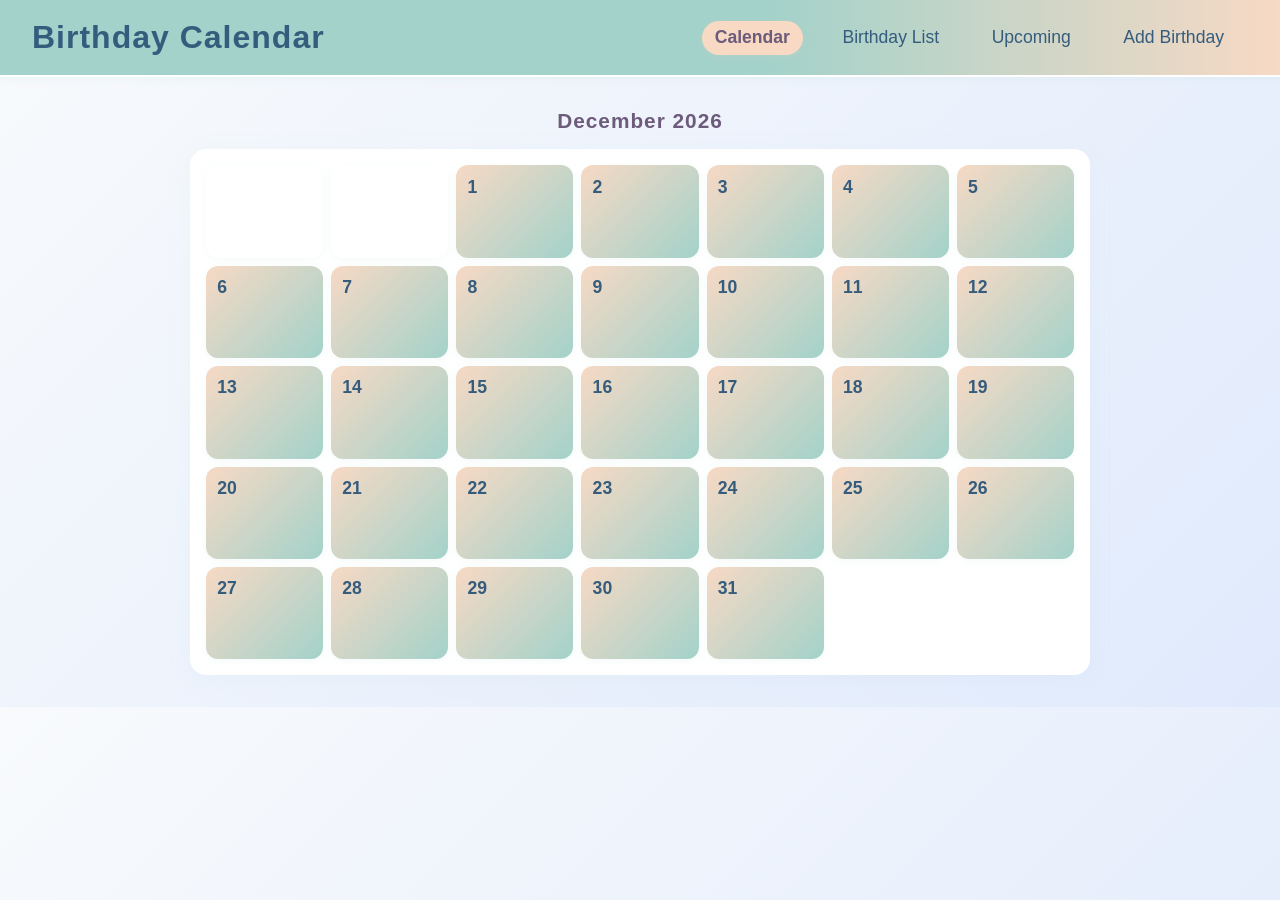
<file: cal.html>
<!DOCTYPE html>
<html lang="en">
<head>
  <meta charset="UTF-8" />
  <meta name="viewport" content="width=device-width, initial-scale=1.0" />
  <title>Birthday Calendar App</title>
  <style>
    body {
        font-family: 'Inter', 'Segoe UI', Arial, sans-serif;
        background: linear-gradient(135deg, #f8fafc 0%, #e0eafc 100%);
        margin: 0;
        padding: 0;
        color: #444;
    }
    header {
        background: linear-gradient(90deg, #a3d2ca 60%, #f7d9c4 100%);
        padding: 1.2rem 2rem;
        display: flex;
        justify-content: space-between;
        align-items: center;
        border-bottom: 2px solid #fff;
        box-shadow: 0 2px 8px rgba(163, 210, 202, 0.15);
    }
    header h1 {
        margin: 0;
        font-size: 2rem;
        font-weight: 700;
        letter-spacing: 1px;
        color: #355c7d;
    }
    nav button {
        background: none;
        border: none;
        margin: 0 0.7rem;
        font-size: 1.1rem;
        cursor: pointer;
        color: #355c7d;
        padding: 0.4rem 0.8rem;
        border-radius: 20px;
        transition: background 0.2s, color 0.2s;
    }
    nav button.active,
    nav button:hover {
        background: #f7d9c4;
        color: #6c5b7b;
        font-weight: bold;
        box-shadow: 0 2px 8px rgba(247, 217, 196, 0.15);
    }
    main {
        padding: 2rem 1rem;
        max-width: 900px;
        margin: 0 auto;
    }
    #monthYear {
        font-size: 1.3rem;
        font-weight: 600;
        color: #6c5b7b;
        margin-bottom: 1.5rem;
        letter-spacing: 1px;
    }
    .calendar {
        display: grid;
        grid-template-columns: repeat(7, 1fr);
        gap: 8px;
        background: #fff;
        border-radius: 16px;
        box-shadow: 0 4px 24px rgba(163, 210, 202, 0.08);
        padding: 1rem;
    }
    .day {
        background: linear-gradient(135deg, #f7d9c4 0%, #a3d2ca 100%);
        padding: 0.7rem;
        border-radius: 12px;
        border: none;
        height: 70px;
        position: relative;
        cursor: pointer;
        box-shadow: 0 2px 8px rgba(163, 210, 202, 0.10);
        transition: transform 0.2s, box-shadow 0.2s;
    }
    .day:hover {
        transform: scale(1.04);
        box-shadow: 0 6px 16px rgba(163, 210, 202, 0.18);
        background: linear-gradient(135deg, #e0eafc 0%, #f7d9c4 100%);
    }
    .date-number {
        font-weight: bold;
        font-size: 1.1rem;
        color: #355c7d;
    }
    .birthday-marker {
        position: absolute;
        bottom: 8px;
        right: 10px;
        font-size: 1.3rem;
        filter: drop-shadow(0 2px 4px #fff);
    }
    #listView,
    #upcomingView {
        display: none;
    }
    #listView.active,
    #upcomingView.active {
        display: block;
    }
    .birthday-list {
        max-height: 400px;
        overflow-y: auto;
        background: #fff;
        padding: 1rem;
        border-radius: 12px;
        border: none;
        box-shadow: 0 4px 24px rgba(163, 210, 202, 0.08);
    }
    .birthday-item {
        padding: 0.7rem 0.5rem;
        border-bottom: 1px solid #f7d9c4;
        display: flex;
        justify-content: space-between;
        align-items: center;
        font-size: 1.05rem;
        color: #444;
    }
    .birthday-item:last-child {
        border-bottom: none;
    }
    .controls button {
        margin-left: 0.3rem;
        background: #a3d2ca;
        border: none;
        padding: 0.3rem 0.7rem;
        border-radius: 8px;
        cursor: pointer;
        color: #355c7d;
        font-weight: 600;
        transition: background 0.2s;
    }
    .controls button:hover {
        background: #f7d9c4;
        color: #6c5b7b;
    }
    .modal {
        position: fixed;
        top: 0; left: 0; right: 0; bottom: 0;
        background: rgba(163, 210, 202, 0.18);
        display: flex;
        align-items: center;
        justify-content: center;
        opacity: 0;
        pointer-events: none;
        transition: opacity 0.3s;
        z-index: 1000;
    }
    .modal.active {
        opacity: 1;
        pointer-events: all;
    }
    .modal-content {
        background: #fff;
        padding: 2rem 1.5rem;
        border-radius: 18px;
        max-width: 420px;
        width: 95%;
        position: relative;
        box-shadow: 0 8px 32px rgba(163, 210, 202, 0.18);
    }
    .modal-close {
        position: absolute;
        top: 14px;
        right: 18px;
        background: none;
        border: none;
        font-size: 1.5rem;
        color: #355c7d;
        cursor: pointer;
        font-weight: bold;
    }
    form input, form textarea, form button {
        width: 100%;
        margin-bottom: 1rem;
        padding: 0.7rem;
        border-radius: 8px;
        border: 1px solid #a3d2ca;
        font-size: 1rem;
        box-sizing: border-box;
        background: #f8fafc;
        color: #444;
        transition: border 0.2s;
    }
    form input:focus, form textarea:focus {
        border: 1.5px solid #355c7d;
        outline: none;
    }
    form button {
        background: linear-gradient(90deg, #a3d2ca 60%, #f7d9c4 100%);
        border: none;
        cursor: pointer;
        font-weight: 600;
        color: #355c7d;
        transition: background 0.2s;
    }
    form button:hover {
        background: #f7d9c4;
        color: #6c5b7b;
    }
    .toast {
        position: fixed;
        bottom: 18px;
        left: 50%;
        transform: translateX(-50%);
        background: linear-gradient(90deg, #f7d9c4 60%, #a3d2ca 100%);
        padding: 1rem 2rem;
        border-radius: 14px;
        border: none;
        color: #355c7d;
        font-size: 1.1rem;
        box-shadow: 0 2px 12px rgba(163, 210, 202, 0.12);
        display: none;
        z-index: 2000;
    }
    .toast.active {
        display: block;
        animation: fadein 0.3s, fadeout 0.3s 3s;
    }
    @keyframes fadein {
        from { opacity: 0; }
        to { opacity: 1; }
    }
    @keyframes fadeout {
        from { opacity: 1; }
        to { opacity: 0; }
    }
</style>
</head>
<body>
  <header>
    <h1>Birthday Calendar</h1>
    <nav>
      <button id="navCalendar" class="active">Calendar</button>
      <button id="navList">Birthday List</button>
      <button id="navUpcoming">Upcoming</button>
      <button id="addBirthdayBtn">Add Birthday</button>
    </nav>
  </header>
  <main>
    <!-- Calendar View -->
    <section id="calendarView" class="active" aria-label="Calendar View">
      <div id="monthYear" style="text-align: center; margin-bottom:1rem;"></div>
      <div class="calendar" id="calendarGrid"></div>
    </section>
    <!-- Birthday List View -->
    <section id="listView" aria-label="Birthday List">
      <h2>All Birthdays</h2>
      <div class="birthday-list" id="birthdayList"></div>
    </section>
    <!-- Upcoming Birthdays View -->
    <section id="upcomingView" aria-label="Upcoming Birthdays">
      <h2>Upcoming Birthdays</h2>
      <div class="birthday-list" id="upcomingList"></div>
    </section>
  </main>

  <!-- Day Modal -->
  <div class="modal" id="dayModal" aria-modal="true">
    <div class="modal-content">
      <button class="modal-close" aria-label="Close">&times;</button>
      <h2 id="modalDateHeading"></h2>
      <div id="dayBirthdays"></div>
    </div>
  </div>

  <!-- Add/Edit Birthday Modal -->
  <div class="modal" id="birthdayModal" aria-modal="true">
    <div class="modal-content">
      <button class="modal-close" aria-label="Close">&times;</button>
      <h2 id="modalFormHeading">Add Birthday</h2>
      <form id="birthdayForm">
        <input type="hidden" id="birthdayId">
        <label for="name">Name</label>
        <input type="text" id="name" placeholder="Enter name" required/>
        <label for="date">Date</label>
        <input type="date" id="date" required/>
        <label for="notes">Notes (Optional)</label>
        <textarea id="notes" rows="3" placeholder="Additional info..."></textarea>
        <button type="submit" id="saveBirthdayBtn">Save</button>
      </form>
    </div>
  </div>

  <!-- Toast -->
  <div class="toast" id="toast">
    🎉 Today is someone's birthday! 🎉
    <button id="dismissToast" style="float:right; background:none;border:none;font-weight:bold;">&times;</button>
  </div>

<script>
  let birthdays = JSON.parse(localStorage.getItem('birthdays')) || [];
  let currentDate = new Date();
  let editing = false;

  // Elements
  const calendarView = document.getElementById('calendarView');
  const listView = document.getElementById('listView');
  const upcomingView = document.getElementById('upcomingView');
  const navCalendar = document.getElementById('navCalendar');
  const navList = document.getElementById('navList');
  const navUpcoming = document.getElementById('navUpcoming');
  const addBirthdayBtn = document.getElementById('addBirthdayBtn');
  const calendarGrid = document.getElementById('calendarGrid');
  const monthYear = document.getElementById('monthYear');
  const dayModal = document.getElementById('dayModal');
  const modalDateHeading = document.getElementById('modalDateHeading');
  const dayBirthdays = document.getElementById('dayBirthdays');
  const birthdayModal = document.getElementById('birthdayModal');
  const modalFormHeading = document.getElementById('modalFormHeading');
  const birthdayForm = document.getElementById('birthdayForm');
  const birthdayIdInput = document.getElementById('birthdayId');
  const toast = document.getElementById('toast');
  const dismissToast = document.getElementById('dismissToast');

  // Format for display
  function formatDisplayDate(dateStr) {
    const [yyyy, mm, dd] = dateStr.split("-");
    return `${dd}-${mm}-${yyyy}`;
  }

  // Show view
  function showView(view) {
    [calendarView, listView, upcomingView].forEach(v => v.classList.remove('active'));
    [navCalendar, navList, navUpcoming].forEach(btn => btn.classList.remove('active'));
    view.classList.add('active');
  }

  // Navigation
  navCalendar.addEventListener('click', () => {
    showView(calendarView);
    navCalendar.classList.add('active');
  });
  navList.addEventListener('click', () => {
    showView(listView);
    navList.classList.add('active');
    renderBirthdayList();
  });
  navUpcoming.addEventListener('click', () => {
    showView(upcomingView);
    navUpcoming.classList.add('active');
    renderUpcoming();
  });

  // Calendar
  function renderCalendar() {
    calendarGrid.innerHTML = '';
    const year = currentDate.getFullYear();
    const month = currentDate.getMonth();
    monthYear.textContent = currentDate.toLocaleString('default', { month: 'long' }) + ' ' + year;

    const firstDay = new Date(year, month, 1);
    const startingDay = firstDay.getDay();
    const daysInMonth = new Date(year, month + 1, 0).getDate();

    for (let i = 0; i < startingDay; i++) {
      const blank = document.createElement('div');
      blank.classList.add('day');
      blank.style.background = 'transparent';
      blank.style.border = 'none';
      calendarGrid.appendChild(blank);
    }

    for (let day = 1; day <= daysInMonth; day++) {
      const dd = String(day).padStart(2, "0");
      const mm = String(month + 1).padStart(2, "0");
      const yyyy = year;
      const dateKey = `${yyyy}-${mm}-${dd}`;

      const dayElem = document.createElement('div');
      dayElem.classList.add('day');
      dayElem.setAttribute('data-date', dateKey);
      dayElem.innerHTML = `<div class="date-number">${day}</div>`;

      if (birthdays.some(b => b.date === dateKey)) {
        dayElem.innerHTML += `<div class="birthday-marker">🎂</div>`;
      }

      dayElem.addEventListener('click', () => openDayModal(dateKey));
      calendarGrid.appendChild(dayElem);
    }
  }

  // Day modal
  function openDayModal(dateKey) {
    modalDateHeading.textContent = 'Birthdays on ' + formatDisplayDate(dateKey);
    const dayBirths = birthdays.filter(b => b.date === dateKey);
    dayBirthdays.innerHTML = dayBirths.length
      ? dayBirths.map(b => `<p>${b.name} 🎂 ${b.notes ? ' - ' + b.notes : ''}</p>`).join('')
      : '<p>No birthdays.</p>';
    dayModal.classList.add('active');
  }

  // Close modals
  document.querySelectorAll('.modal-close').forEach(btn => {
    btn.addEventListener('click', () => {
      btn.parentElement.parentElement.classList.remove('active');
    });
  });

  // Add birthday
  addBirthdayBtn.addEventListener('click', () => {
    editing = false;
    modalFormHeading.textContent = 'Add Birthday';
    birthdayForm.reset();
    birthdayIdInput.value = '';
    birthdayModal.classList.add('active');
  });

  // Save birthday
  birthdayForm.addEventListener('submit', (e) => {
    e.preventDefault();
    const name = document.getElementById('name').value.trim();
    const dateInput = document.getElementById('date').value.trim(); // YYYY-MM-DD
    const notes = document.getElementById('notes').value.trim();
    if (editing) {
      const id = birthdayIdInput.value;
      birthdays = birthdays.map(b => b.id === id ? { ...b, name, date: dateInput, notes } : b);
    } else {
      birthdays.push({ id: Date.now().toString(), name, date: dateInput, notes });
    }
    localStorage.setItem('birthdays', JSON.stringify(birthdays));
    birthdayModal.classList.remove('active');
    if (calendarView.classList.contains('active')) {
      renderCalendar();
    }
    renderBirthdayList();
    renderUpcoming();
    checkTodayBirthday();
  });

  // List view
  function renderBirthdayList() {
    const listElement = document.getElementById('birthdayList');
    listElement.innerHTML = '';
    if (!birthdays.length) return;

    birthdays.forEach(bd => {
      const bdItem = document.createElement('div');
      bdItem.classList.add('birthday-item');
      bdItem.innerHTML = `
        <span>${bd.name} 🎂 | ${formatDisplayDate(bd.date)} 📅 ${bd.notes ? '| ' + bd.notes + ' 📝' : ''}</span>
        <span class="controls">
          <button onclick="editBirthday('${bd.id}')">Edit</button>
          <button onclick="deleteBirthday('${bd.id}')">Delete</button>
        </span>
      `;
      listElement.appendChild(bdItem);
    });
  }

  // Upcoming
  function renderUpcoming() {
    const upcomingElement = document.getElementById('upcomingList');
    upcomingElement.innerHTML = '';
    if (!birthdays.length) {
      upcomingElement.innerHTML = '<p>No upcoming birthdays.</p>';
      return;
    }

    const today = new Date();
    const sorted = birthdays.slice().sort((a, b) => new Date(a.date) - new Date(b.date));
    const upcoming = sorted.filter(b => new Date(b.date) >= today).slice(0, 5);

    if (!upcoming.length) {
      upcomingElement.innerHTML = '<p>No upcoming birthdays.</p>';
      return;
    }

    upcoming.forEach(bd => {
      const bdItem = document.createElement('div');
      bdItem.classList.add('birthday-item');
      bdItem.innerHTML = `${bd.name} 🎂 - ${formatDisplayDate(bd.date)} 📅 ${bd.notes ? '| ' + bd.notes : ''}`;
      upcomingElement.appendChild(bdItem);
    });
  }

  // Edit birthday
  function editBirthday(id) {
    const bd = birthdays.find(b => b.id === id);
    if (!bd) return;
    editing = true;
    modalFormHeading.textContent = 'Edit Birthday';
    birthdayIdInput.value = bd.id;
    document.getElementById('name').value = bd.name;
    document.getElementById('date').value = bd.date; // YYYY-MM-DD works with <input type="date">
    document.getElementById('notes').value = bd.notes;
    birthdayModal.classList.add('active');
  }

  // Delete birthday
  function deleteBirthday(id) {
    birthdays = birthdays.filter(b => b.id !== id);
    localStorage.setItem('birthdays', JSON.stringify(birthdays));
    if (calendarView.classList.contains('active')) {
      renderCalendar();
    }
    renderBirthdayList();
    renderUpcoming();
  }

  // Today birthday toast
  function checkTodayBirthday() {
    const today = new Date().toISOString().split('T')[0]; // YYYY-MM-DD
    if (birthdays.some(b => b.date === today)) {
      toast.classList.add('active');
    } else {
      toast.classList.remove('active');
    }
  }
  dismissToast.addEventListener('click', () => {
    toast.classList.remove('active');
  });

  // Initialize
  renderCalendar();
  renderBirthdayList();
  renderUpcoming();
  checkTodayBirthday();

  // Expose functions
  window.editBirthday = editBirthday;
  window.deleteBirthday = deleteBirthday;
</script>
</body>
</html>
</file>
